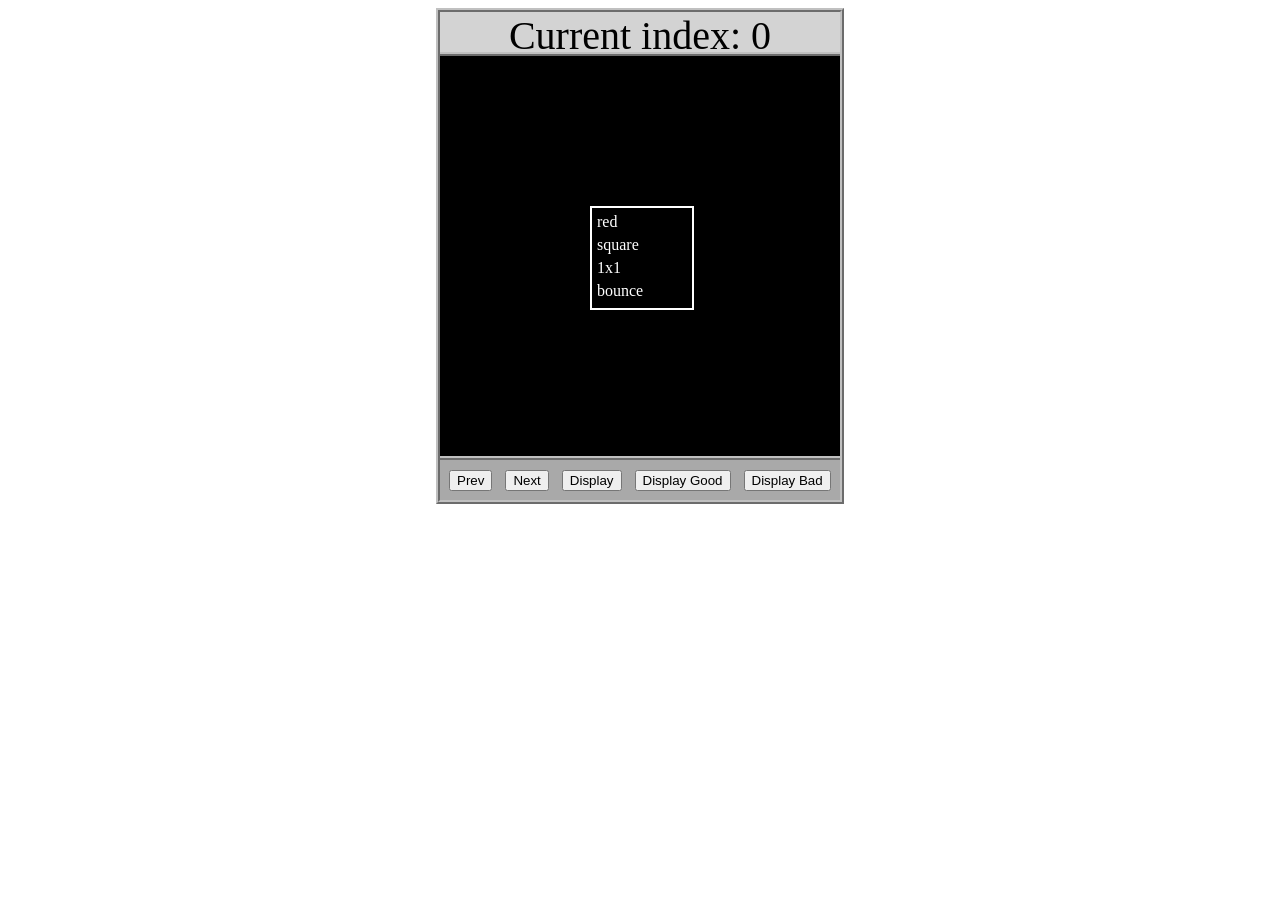
<file: asd-projects/data-shapes/index.html>
<!DOCTYPE html>
<html>
  <head>
    <meta charset="utf-8" />
    <meta name="viewport" content="width=device-width" />
    <title>Data Shapes</title>
    <link rel="stylesheet" href="index.css" />
    <script src="https://code.jquery.com/jquery-3.1.0.js"></script>
    <script src="index.js"></script>
  </head>
  <body>
    <div id="board">
      <div id="info-bar">Current index: 0</div>
      <div id="shape-container">
        <div id="shape"></div>
      </div>
      <div id="button-box">
        <button id="cycle-left">Prev</button>
        <button id="cycle-right">Next</button>
        <button id="execute1">Display</button>
        <button id="execute2">Display Good</button>
        <button id="execute3">Display Bad</button>
      </div>
    </div>
  </body>
</html>
</file>
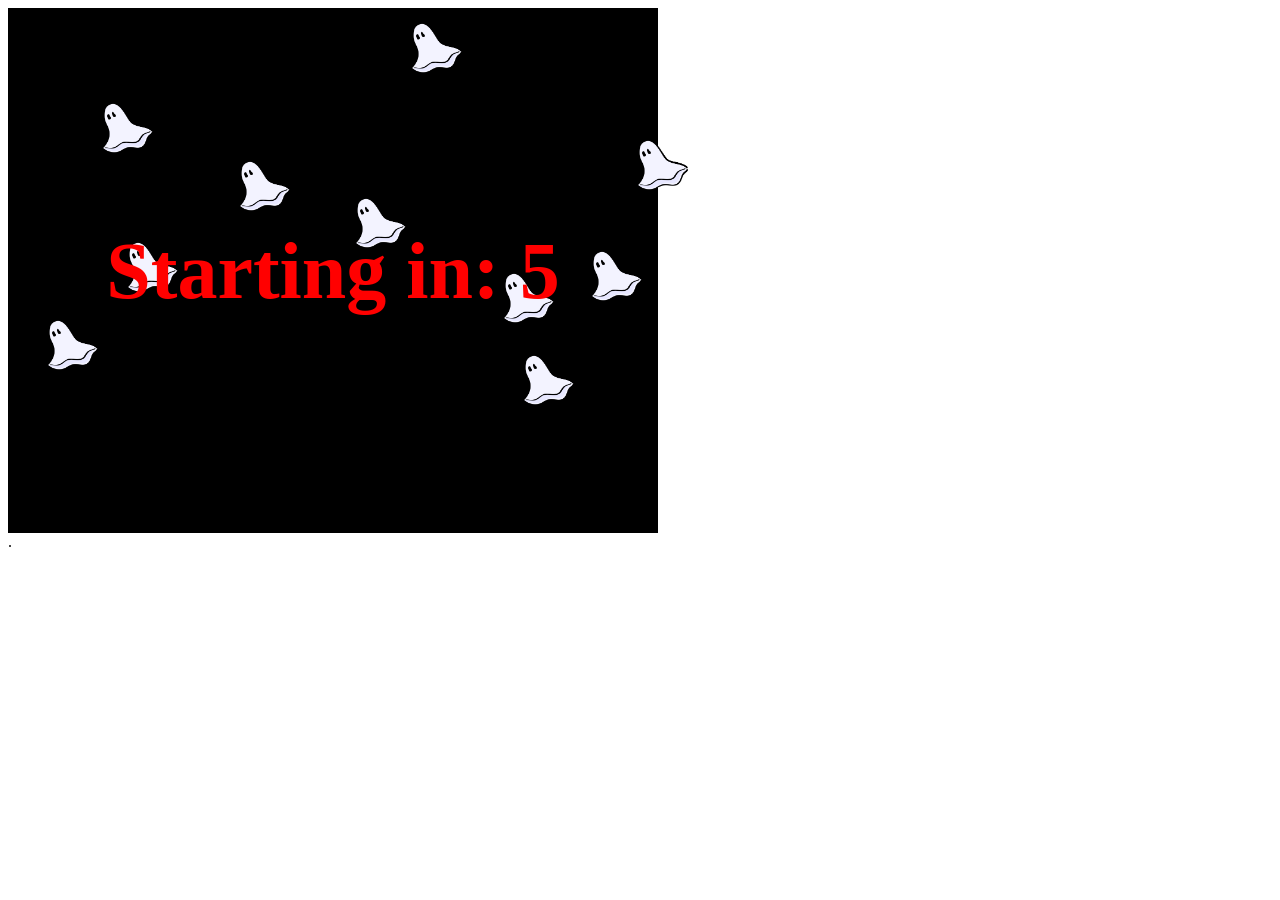
<file: asd-projects/debugging-exercise/index.html>
<!DOCTYPE html>
<html>
<head>
    <meta charset="utf-8">
    <meta name="viewport" content="width=device-width">
    <title>Debugger Exercise</title>
    <link rel="stylesheet" href="index.css">
    <script src="https://code.jquery.com/jquery-3.1.0.js"></script>
    <script src="index.js"></script>
</head>
<body>
    <div id="board">

    </div>
</body>
</html>.
</file>
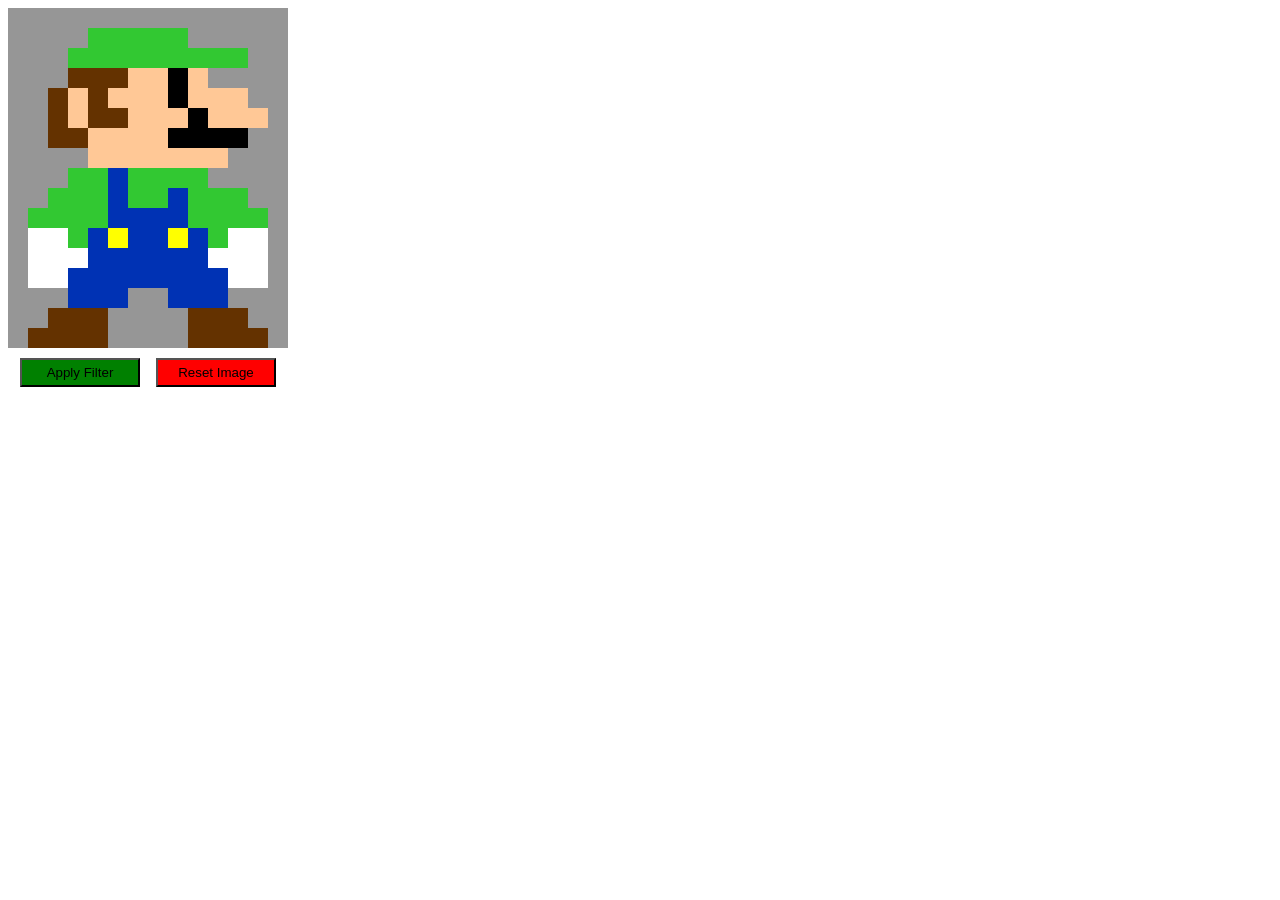
<file: asd-projects/image-filtering/index.html>
<!DOCTYPE html>
<html>
  <head>
    <script src="https://code.jquery.com/jquery-3.1.0.js"></script>
    <meta charset="utf-8" />
    <meta name="viewport" content="width=device-width" />
    <link rel="stylesheet" href="index.css" />
    <script src="image.js"></script>
    <script src="index.js"></script>
    <title>Image Filtering</title>
  </head>
  <body>
    <div id="display"></div>
    <div id="button-box">
      <button id="apply">Apply Filter</button>
      <button id="reset">Reset Image</button>
    </div>
  </body>
</html>
</file>
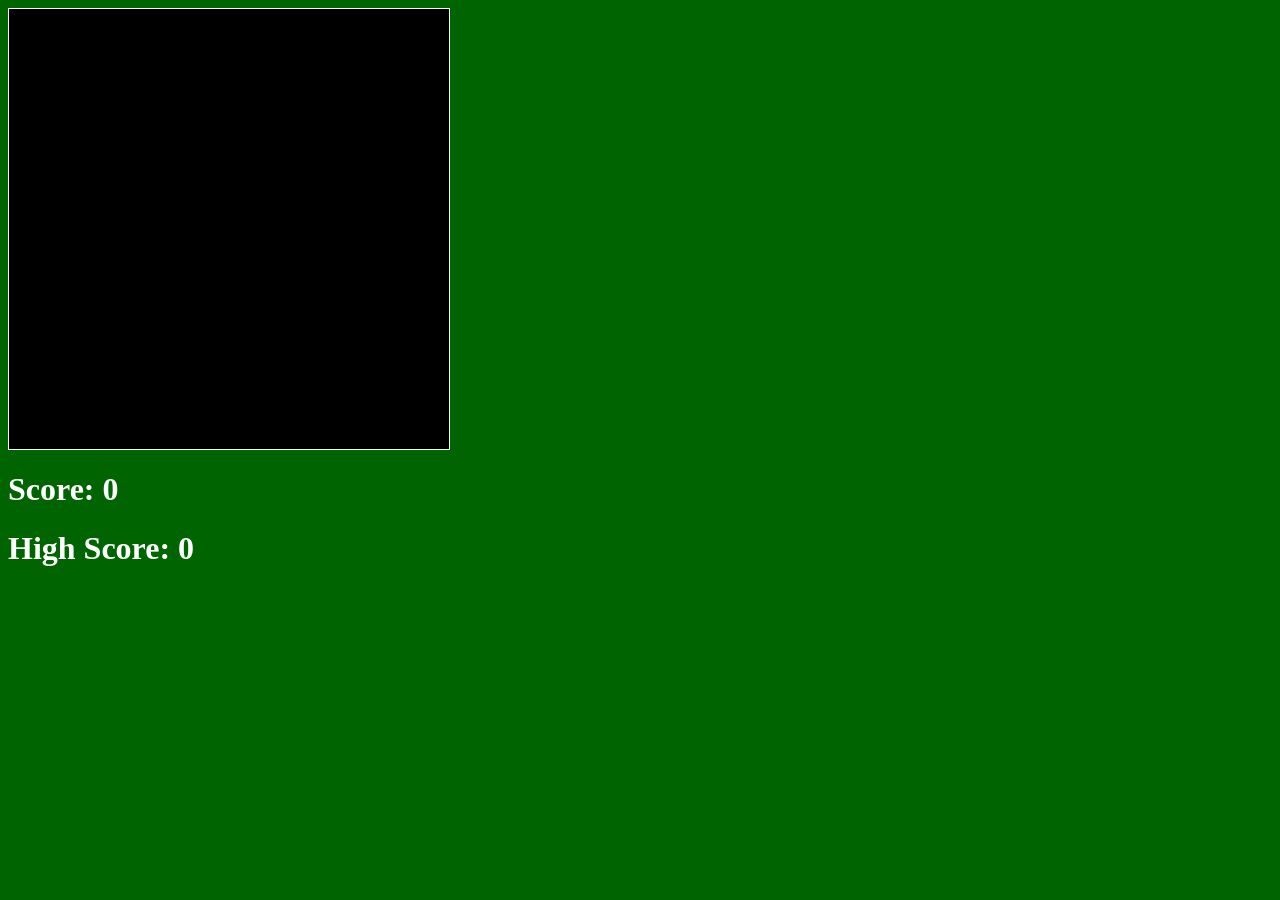
<file: asd-projects/snake/index.html>
<!DOCTYPE html>
<html>

  <head>
    <title>Snake</title>
   <link rel="stylesheet" type="text/css" href="index.css" />

    
  </head>
  <body>
    <div id="board"></div>
    <h1 id="score">Score: 0</h1>
    <h1 id="highScore">High Score: 0</h1>
  </body>
  
  <!-- Link index.js here -->
  
</html>
</file>
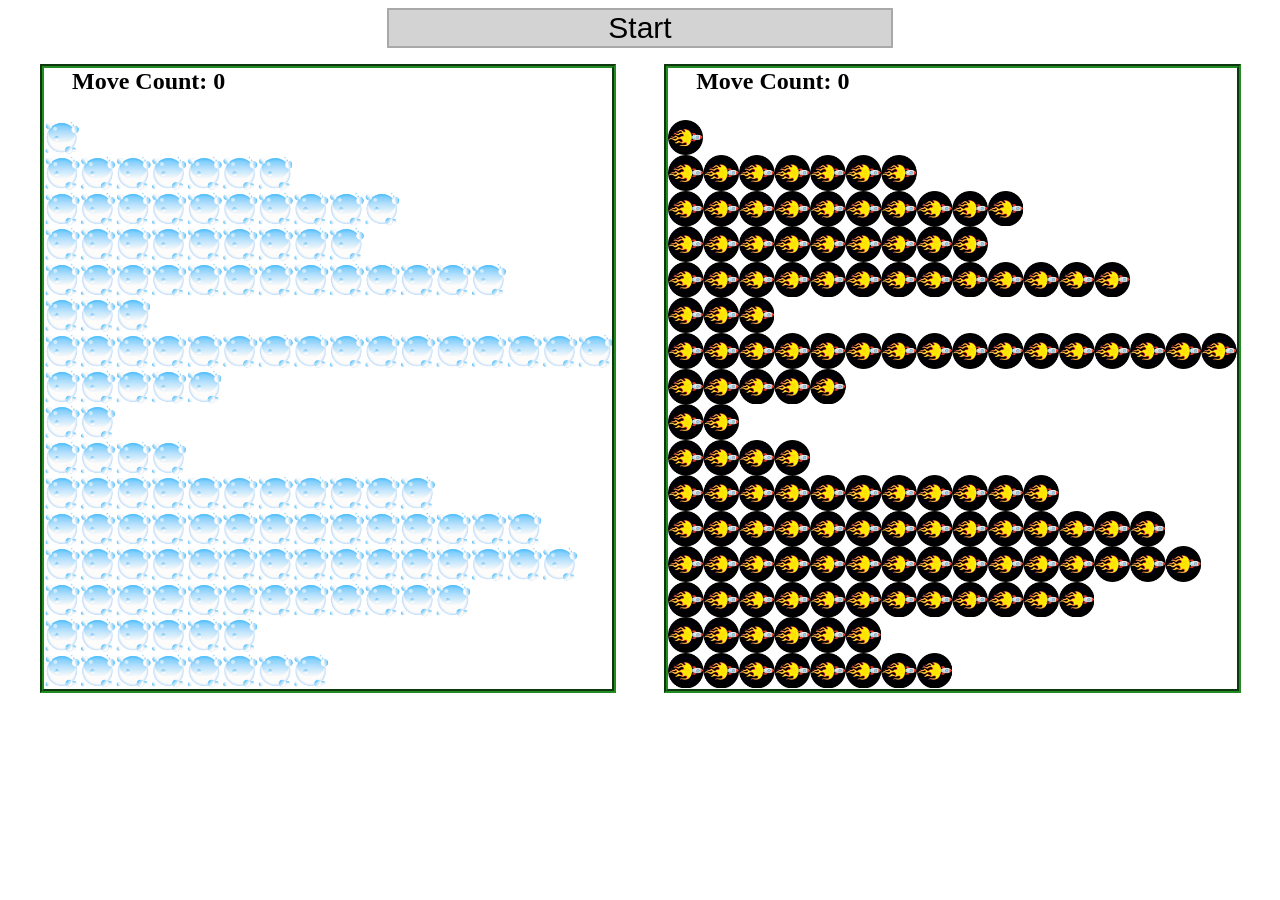
<file: asd-projects/sorting/index.html>
<!DOCTYPE html>
<html>
<head>
    <script src="https://code.jquery.com/jquery-3.1.0.js"></script>    
    <meta charset="utf-8">
    <meta name="viewport" content="width=device-width">
    <link rel="stylesheet" href="index.css">
    <script src="setup.js"></script>
    <script src="index.js"></script>
    <script src="run.js"></script>
    <title>Sorting</title>
</head>
<body>
    <div id="fullContainer">
        <div id="buttonContainer">
          <button id="goButton">Start</button>
        </div>
        <div id="sortContainer">
            <div class="subContainer" id="bubbleArea">
                <h2 id="bubbleCounter">Move Count: 0</h2>
                <div id="displayBubble">

                </div>
            </div>

            <div class="subContainer" id="quickArea">
                <h2 id="quickCounter">Move Count: 0</h2>
                <div id="displayQuick">

                </div>
            </div>
        </div>
    </div>
</body>
</html>
</file>
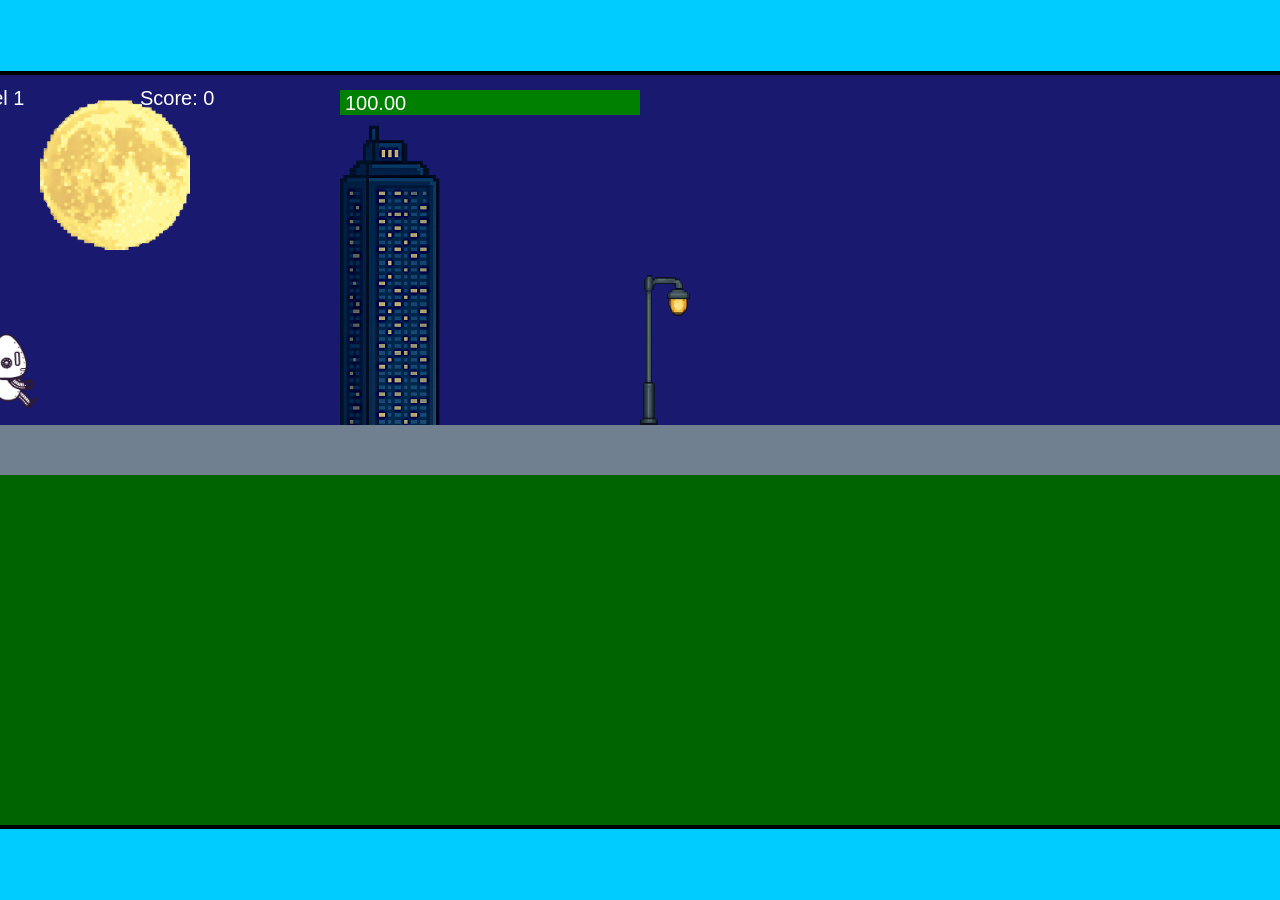
<file: fsd-projects/runtime/index.html>
<!DOCTYPE html>
<html lang="en">
  <head>
    <meta charset="UTF-8" />
    <meta name="viewport" content="width=device-width, initial-scale=1.0" />
    <title>Runtime Neo</title>
    <link rel="stylesheet" href="runtime.css" />
    <script src="https://code.jquery.com/jquery-3.1.0.js"></script>
    <script src="setup.js"></script>
    <script src="levels.js"></script>
    <script src="scenery.js"></script>
    <script src="student.js"></script>
    <script src="main.js"></script>
  </head>
  <body id="body">
    <canvas id="gameCanvas" width="1400" height="750"></canvas>
    <img id="player" src="images/halle.png" />
    <img id="projectile" src="images/projectile.png" />
    <img id="basicPlatform" src="images/interactable/basicPlatform.png" />
    <img id="spikes" src="images/interactable/spikes.png" />
    <img id="bug" src="images/interactable/bug.png" />
    <img id="healthUp" src="images/interactable/healthUp.png" />
    <img id="flag" src="images/interactable/flag.png" />
    <img id="moon" src="images/backgrounds/moon.png" />
    <img id="building" src="images/backgrounds/building.png" />
    <img id="lamp" src="images/backgrounds/lamp.png" />
  </body>
</html>
</file>
<file: asd-projects/data-shapes/index.css>
#board {
  width: 400px;
  margin: auto;
  border: silver ridge 4px;
}

#info-bar {
  width: 400px;
  height: 40px;
  background: lightgray;
  font-size: 40px;
  text-align: center;
}

#shape-container {
  width: 400px;
  height: 400px;
  background: black;
  border-top: silver ridge 4px;
  border-bottom: silver ridge 4px;
}

#button-box {
  width: 400px;
  height: 40px;
  background: darkgray;
}

#shape {
  color: white;
  width: 100px;
  height: 100px;
  position: relative;
  top: 150px;
  left: 150px;
  border: white solid 2px;
  display: block;
}

button {
  width: auto;
  height: auto;
  margin: auto;
  margin-top: 10px;
  margin-left: 9px;
}

p {
  margin: 5px;
}
</file>
<file: asd-projects/debugging-exercise/index.css>
#board {
  background: black;
  width: 650px;
  height: 525px;
  left: 0px;
  top: 0px;
}

.ghost {
  width: 50px;
  height: 50px;
  z-index: 100;
  position: absolute;
}
</file>
<file: asd-projects/image-filtering/index.css>
.square {
  width: 20px;
  height: 20px;
  position: absolute;
}

body > div {
  position: relative;
}

#button-box {
  position: relative;
  top: 350px;
}

button {
  width: 120px;
  padding: 5px;
  margin-left: 12px;
}

#apply {
  background: green;
}

#reset {
  background: red;
}
</file>
<file: asd-projects/snake/index.css>
body {
  background-color: darkgreen;
}

#board {
  width: 440px;
  height: 440px;
  border: 1px solid white;
  background-color: black;
}

#score, #highScore {
  color: white;
}

.snake, .apple {
  display: block;
  width: 20px;
  height: 20px;
  position: absolute;
  user-select: none;
}

.snake {
  background-color: green;
  z-index: 2;
}

#snake-head {
  background-color: darkgreen;
}

.apple {
  background-color: red;
  z-index: 1;
}
</file>
<file: asd-projects/sorting/index.css>
#fullContainer {
    width:100%;
}
#buttonContainer {
    margin:auto;
    width: 40%;
}
#goButton {
    margin: auto;
    width: 100%;
    border: 2px darkgray double;
    background: lightgray;
    font-size: 30px;
}
#sortContainer {
    display: table;
    margin: 0 auto;
    width: 100%;
}
.subContainer {
    display: inline-block;
    width:45%;
    border: 4px forestgreen groove;
    margin-top: 1.25%;
}
#bubbleArea {
    margin-left: 2.5%;
}
#quickArea {
    margin-left: 3.75%;
}
.subContainer > h2 {
    margin-left: 5%;
    height: 32px;
    margin-top: 0;
}
.sortElement {
    background-position: center;
    background-repeat: repeat-x;
    position: absolute;
    left: 0px;
    margin: 0;
    padding: 0;
}
.subContainer > div {
    position: relative;
}
.bubbleElement {
    background: url('img/bubble.png');
    /*border: 2px aqua ridge;*/
}
.quickElement {
    background: url('img/quick.png');
    /*border: 2px firebrick ridge;*/
}
</file>
<file: fsd-projects/runtime/runtime.css>
/* runtime.css */
/* Styles for Runtime Neo auto-runner game */

img {
  display: none;
}

#gameCanvas {
  position: absolute;
  border: 4px solid #000;
  top: 50%;
  left: 50%;
  transform: translate(-50%, -50%);
}

body {
  margin: 0;
  background-color: #00ccff;
  font-family: Arial, sans-serif;
  text-align: center;
  overflow: hidden;
}
</file>
